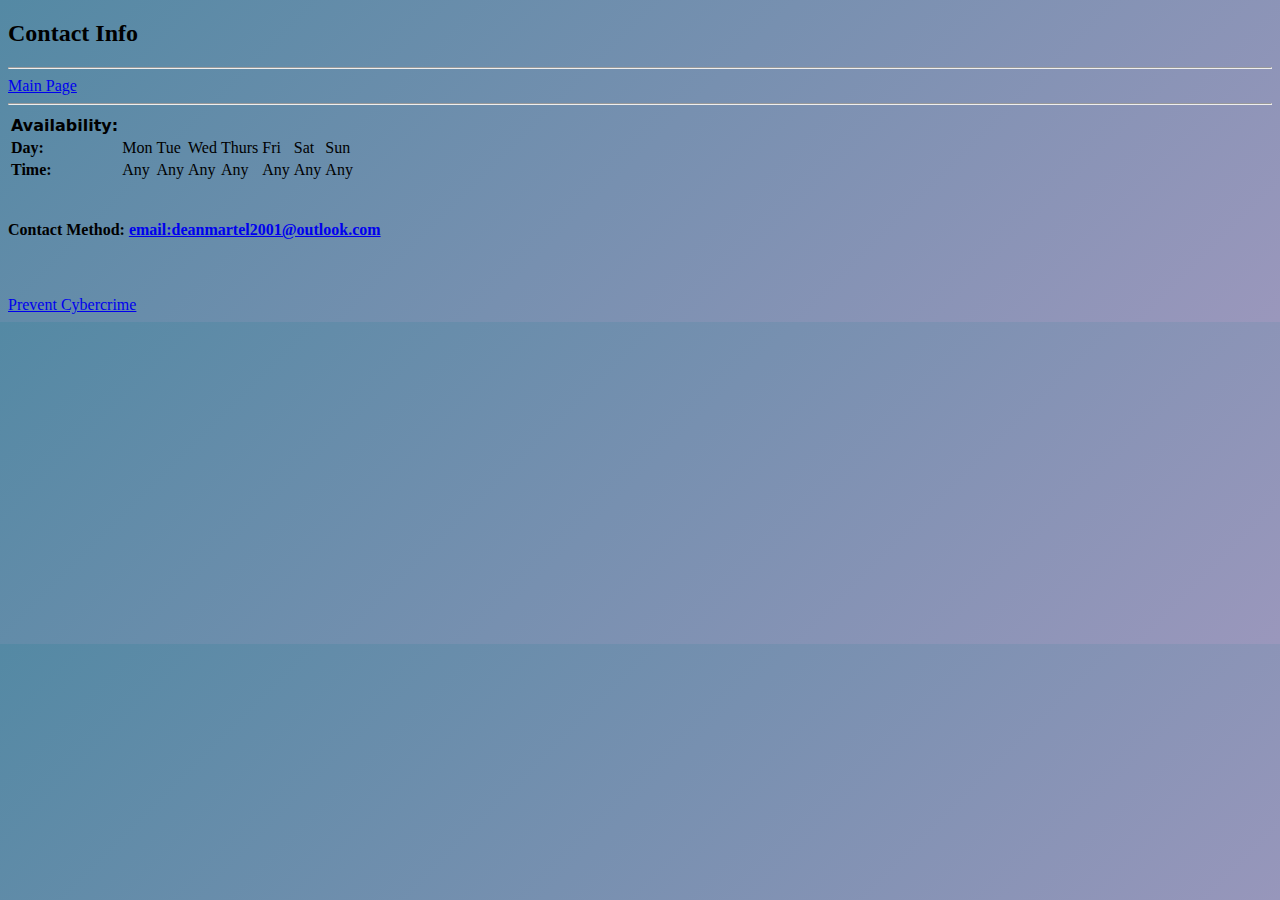
<file: Portfollio.html>
<!DOCTYPE html>
<html lang="en">
<head>
    <meta charset="UTF-8">
    <meta http-equiv="X-UA-Compatible" content="IE=edge">
    <meta name="viewport" content="width=device-width, initial-scale=1.0">
    <link rel="stylesheet" type="text/css" href="CSS/styles.css">
    <title>Contact Info</title>
</head>
<body>
    <h2>
    Contact Info
    </h2>
    <hr> 
    <a href = "https://deanmartel.github.io/index.html">Main Page</a>
    <hr>
    
    <div class="availability">
    
        <table>
            <tr>
                <th style="color:black; font-family:system-ui, -apple-system, BlinkMacSystemFont, 'Segoe UI', Roboto, Oxygen, Ubuntu, Cantarell, 'Open Sans', 'Helvetica Neue', sans-serif;">
                Availability:
                </th>
            </tr>
            
        
            <tr>
                <td><b>Day:</b></td>
                <td>Mon</td>
                <td>Tue</td>
                <td>Wed</td>
                <td>Thurs</td>
                <td>Fri</td>
                <td>Sat</td>
                <td>Sun</td>
            </tr>
            <tr>
                <td><b>Time:</b></td>
                <td>Any</td>
                <td>Any</td>
                <td>Any</td>
                <td>Any</td>
                <td>Any</td>
                <td>Any</td>
                <td>Any</td>
            </tr>
            
        </table>
    </div>
    
    <br>
    <h4>
    Contact Method:
        <a href="mailto:deanmartel2001@outlook.com"><b>email:deanmartel2001@outlook.com
    </b></a></h4>
    <br>
    <br>
    <a href="https://www.canada.ca/en/services/policing/police/crime-and-crime-prevention/cybercrime.html">Prevent Cybercrime</a>
    <br>
    
    
      
</body>
</html>
</file>
<file: CSS/styles.css>
body{
    background: #724FCE;
    background: -moz-linear-gradient(-45deg, #724FCE 0%, #5489A4 0%, #9A97BC 100%);
    background: -webkit-linear-gradient(-45deg, #724FCE 0%, #5489A4 0%, #9A97BC 100%);
    background: linear-gradient(135deg, #724FCE 0%, #5489A4 0%, #9A97BC 100%);
}

h1{
    color: rgb(248, 248, 248);
    text-shadow: 0 0 15px rgba(255,255,255,.5), 0 0 10px rgba(255,255,255,.5);
    text-align: center;
}

 h2 {
     text-align-last: left;
    }

.paragraph {
    text-align: left;
    }


.quote{
    font-family: "Courier New", Courier, monospace;
    font-size: 18px;
    letter-spacing: 0.2px;
    word-spacing: 0.8px;
    color: #000000;
    font-weight: 700;
    text-decoration: none solid rgb(68, 68, 68);
    font-style: italic;
    font-variant: normal;
    text-transform: lowercase;
    text-align:calc(x(2000px));
}

#c4{
    font-size: xx-large;
    color: #92a5de;
    text-shadow: 0px 0px 0 #899CD5, 1px 1px 0 #8194CD, 2px 2px 0 #788BC4, 3px 3px 0 #6F82BB, 4px 4px 0 #677AB3, 5px 5px 0 #5E71AA, 6px 6px 0 #5568A1, 7px 7px 0 #4C5F98, 8px 8px 0 #445790, 9px 9px 0 #3B4E87, 10px 10px 0 #32457E, 11px 11px 0 #2A3D76, 12px 12px 0 #21346D, 13px 13px 0 #182B64, 14px 14px 0 #0F225B, 15px 15px 0 #071A53, 16px 16px 0 #02114A, 17px 17px 0 #0B0841, 18px 18px 0 #130039, 19px 19px 0 #1C0930, 20px 20px 0 #251227, 21px 21px 20px rgba(0,0,0,1), 21px 21px 1px rgba(0,0,0,0.5), 0px 0px 20px rgba(0,0,0,.2);
    color: #92a5de;
}

.menu{
    background-color: #D0E4F5;
    background-image: url("https://imgs.search.brave.com/PFZuAhiG_Jvsa8w_W7Mk-jz8aKkZYz6c8Whfp9RJVkk/rs:fit:480:320:1/g:ce/aHR0cHM6Ly9tZWRp/YS5naXBoeS5jb20v/bWVkaWEvTzBRQ3J5/Tk1BcWlWVy9naXBo/eS5naWY.gif");
    background-repeat: repeat;
    background-attachment: fixed;
    background-position: 0 0;
}

/*used w3 schools: https://www.w3schools.com/howto/howto_css_sticky_element.asp */
div.stickyMenu {
    position: sticky;
    top: 0;
    padding: 0px;
}

div.ResumeLink
{
    text-align: right;
    width: 20px;
}

img{
  border-radius: 10px;
  width: 600px; 
}

#portfollio{
    image-resolution: 1920px;
}

div.classWork{
    width: 100px;
    border: 1px black;
    
}
</file>
